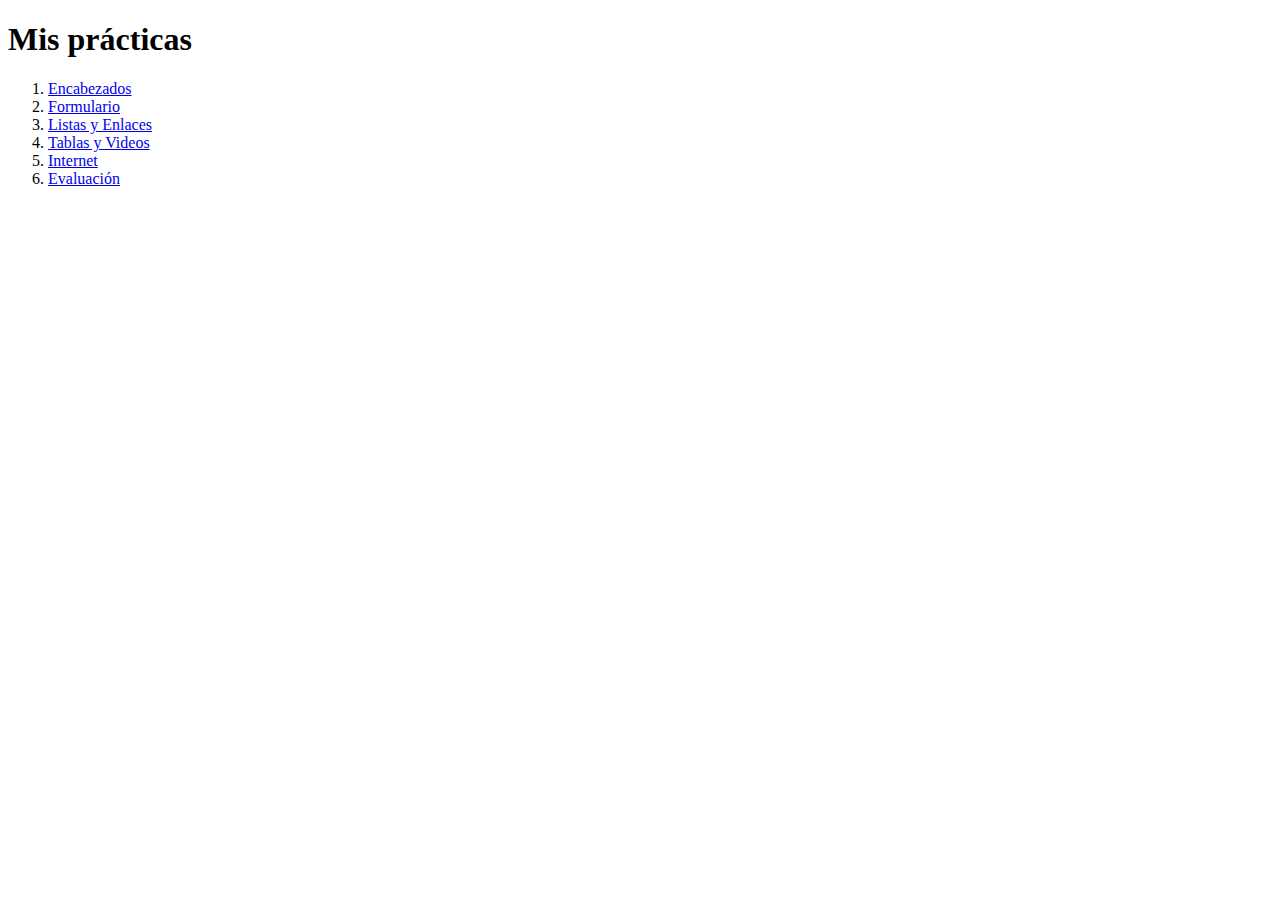
<file: index.html>
<!DOCTYPE html>
<html lang="en">
<head>
    <meta charset="UTF-8">
    <meta name="viewport" content="width=device-width, initial-scale=1.0">
    <title>Mis prácticas</title>
</head>
<h1>Mis prácticas</h1>
<body>
    <ol>
<li> <a href="u1\unidad1.html\encabezados.html">Encabezados</a>
<li> <a href="u1\unidad1.html\formulario.html">Formulario</li>
<li> <a href="u1\unidad1.html\listas y enlaces.html">Listas y Enlaces</li>
<li> <a href="u1\unidad1.html\tablasyvideos.html">Tablas y Videos</li>
<li> <a href="u1\unidad1.html\internet.html">Internet</li>
<li> <a href="u1\unidad1.html\evaluacion.html">Evaluación</li>

    </ol>
</body>
</html>
</file>
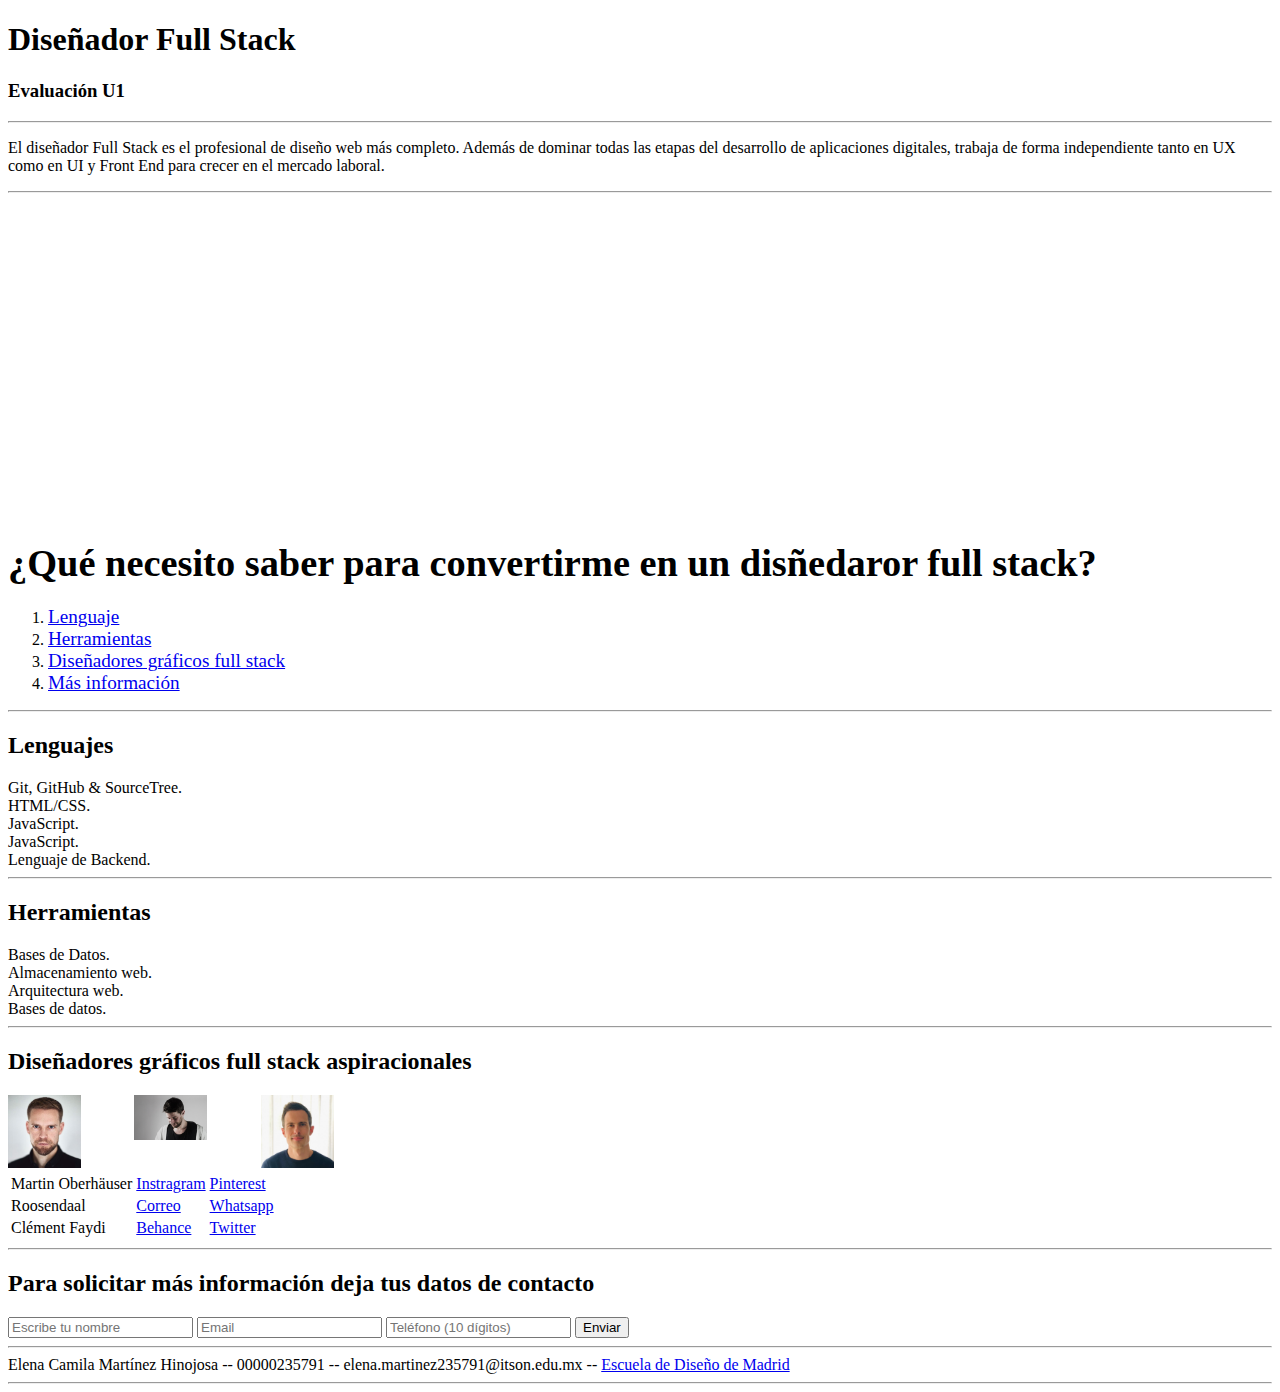
<file: u1/unidad1.html/evaluacionu1.html>
<!DOCTYPE html>
<html lang="en">
<head>
    <meta charset="UTF-8">
    <meta http-equiv="X-UA-Compatible" content="IE=edge">
    <meta name="viewport" content="width=device-width, initial-scale=1.0">
    <title>Diseñador full stack</title>
</head>
<body>
    <header>
        <h1>Diseñador Full Stack</h1>
        <h3>Evaluación U1</h3>
        <hr>
    </header>
<section class="cuerpo">
<p>
    El diseñador Full Stack es el profesional de diseño web más completo. Además de dominar todas las etapas del desarrollo de aplicaciones digitales, trabaja de forma independiente tanto en UX como en UI y Front End para crecer en el mercado laboral.
</p>
<hr>
<section class="videos">
    <div>
       <iframe width="560" height="315" src="https://www.youtube.com/embed/xhmyHZUNQNU?si=Z1fdbBL13PPfzfyT" title="YouTube video player" frameborder="0" allow="accelerometer; autoplay; clipboard-write; encrypted-media; gyroscope; picture-in-picture; web-share" allowfullscreen></iframe>
    </div>


<div>
    <b>
       <h1> 
        <big>
        ¿Qué necesito saber para convertirme en un disñedaror full stack?
       </big>
       </h1>
    </b>
    <main>
    <ol>
        <li><a href="#lenguaje"> <big>Lenguaje</big></a></li>
        <li><a href="#herramientas"> <big>Herramientas</big> </a></li>
        <li><a href="#diseñadores"> <big>Diseñadores gráficos full stack</big></a></li>
        <li><a href="#info"> <big>Más información</big></a></li>
    </ol>
    </main>
    <hr>
</div>
<div class="respuestas">
        <a name="lenguaje"></a> <h2>Lenguajes</h2>
            <li>Git, GitHub & SourceTree.</li>
            <li>HTML/CSS.</li>
            <li>JavaScript.</li>
            <li>JavaScript.</li>
            <li>Lenguaje de Backend.</li>
            <hr>
        <a name="herramientas"></a> <h2>Herramientas</h2>
            <li>Bases de Datos.</li>
            <li>Almacenamiento web.</li>
            <li>Arquitectura web.</li>
            <li>Bases de datos.</li>
        </ol>
      <hr>
        <a name="diseñadores"></a> <h2>Diseñadores gráficos full stack aspiracionales</h2>
           </ol>
           <head>
            <meta charset="UTF-8">
            <meta name="viewport" content="width=device-width, initial-scale=1.0">
            <title>Cuadrícula de imágenes</title>

            <style>
                * {
                    box-sizing: border-box;
                }
        
                .columna {
                    float: left;
                    width: 10%;
                    padding-right: 5px;
                }
        
                .fila::after {
                    content: "";
                    clear: both;
                    display: table;
                }
        
                img {
                
                    width: 60%;
                }
            </style>
            <div class="fila">
                <div class="columna">
                    <img src="img\martin.jpeg">
                </div>
                <div class="columna">
                    <img src="img\roosel.png">
                </div>
                <div class="columna">
                    <img src="img\clement.jpeg">
                </div>

</div>
<table>
    <tr>
        <td>Martin Oberhäuser</td>
        <td><a href="https://www.instagram.com/oldskulldesign/">Instragram</a></td>
        <td><a href="https://www.pinterest.com.mx/oldskullnet/">Pinterest</a></td>
      </tr>
      <tr>
        <td>Roosendaal</td>
        <td><a href="info@senorcreativo.com">Correo</a></td>
        <td><a href="tel:644615428">Whatsapp</a></td>
      </tr>
      <tr>
        <td>Clément Faydi</td>
        <td><a href="https://www.behance.net/cfaydi">Behance</a></td>
        <td><a href="https://twitter.com/cfaydi">Twitter</a></td>
      </tr>
  </table>
  <hr>
  <a name="info"></a>
  <h2>Para solicitar más información deja tus datos de contacto</h2>
  <div class="item">
    <form action="enviar.php" method="post"> 
        <input type="text" placeholder="Escribe tu nombre" required>
        <input type="email" placeholder="Email">
        <input type="tel" placeholder="Teléfono (10 dígitos)">
        <input type="submit" value="Enviar">
<hr>
        <footer>
            Elena Camila Martínez Hinojosa --
            00000235791 --
            elena.martinez235791@itson.edu.mx --
            <a href="https://esdima.com/los-mejores-disenadores-web-del-mundo/">Escuela de Diseño de Madrid</a>

        </footer>
<hr>





</section>
</body>
</html>
</file>
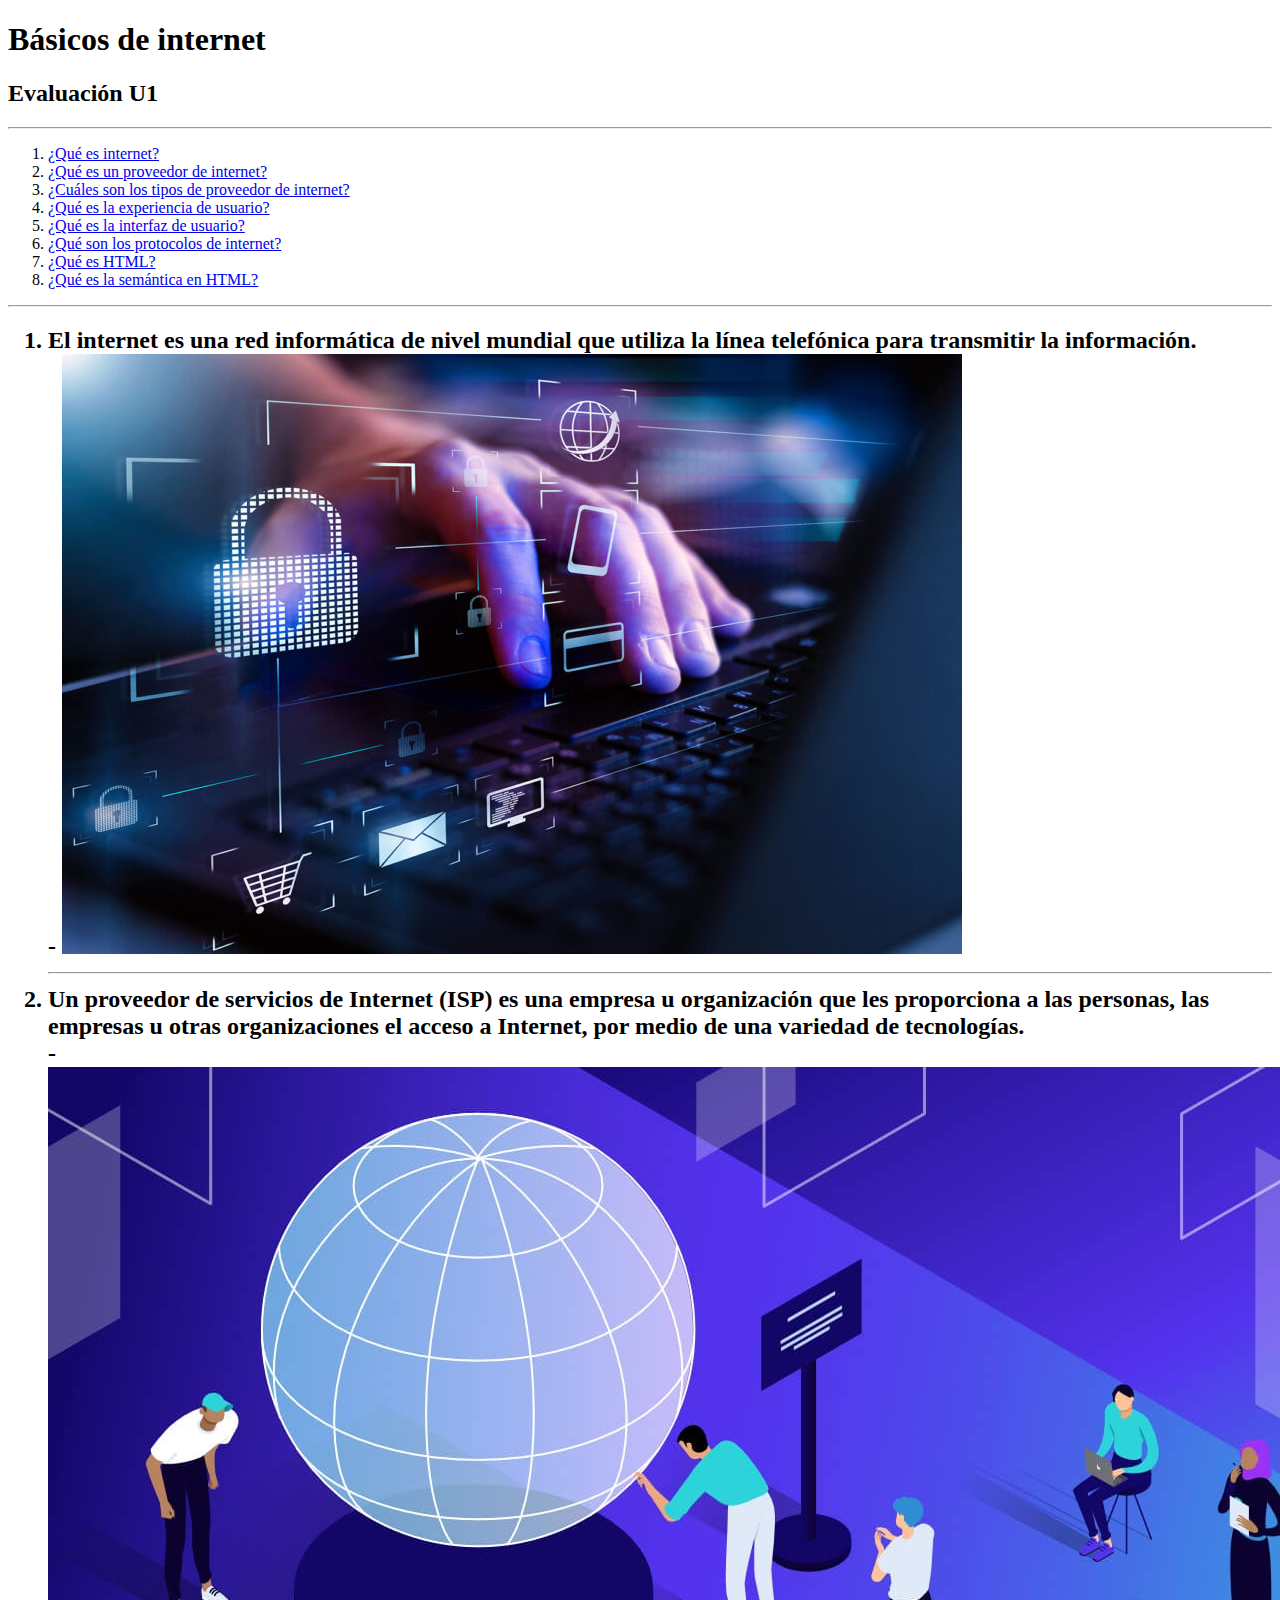
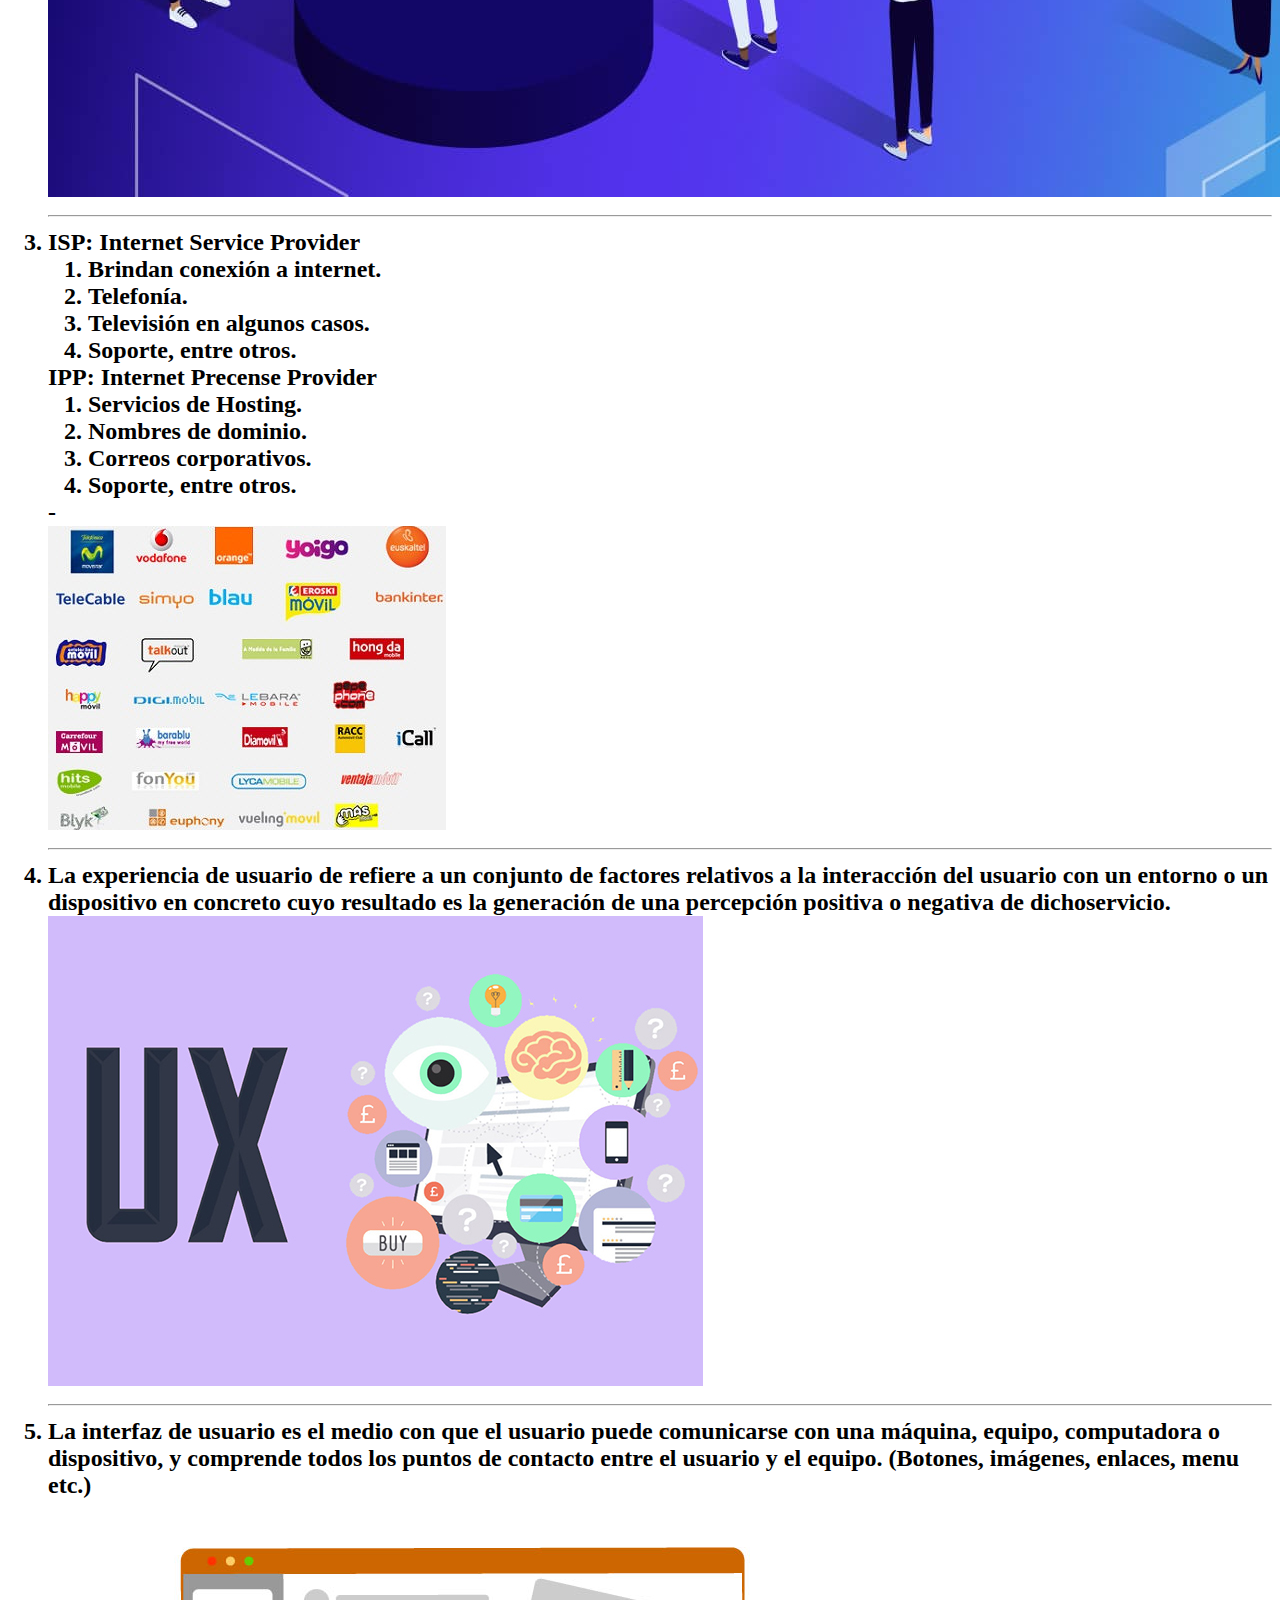
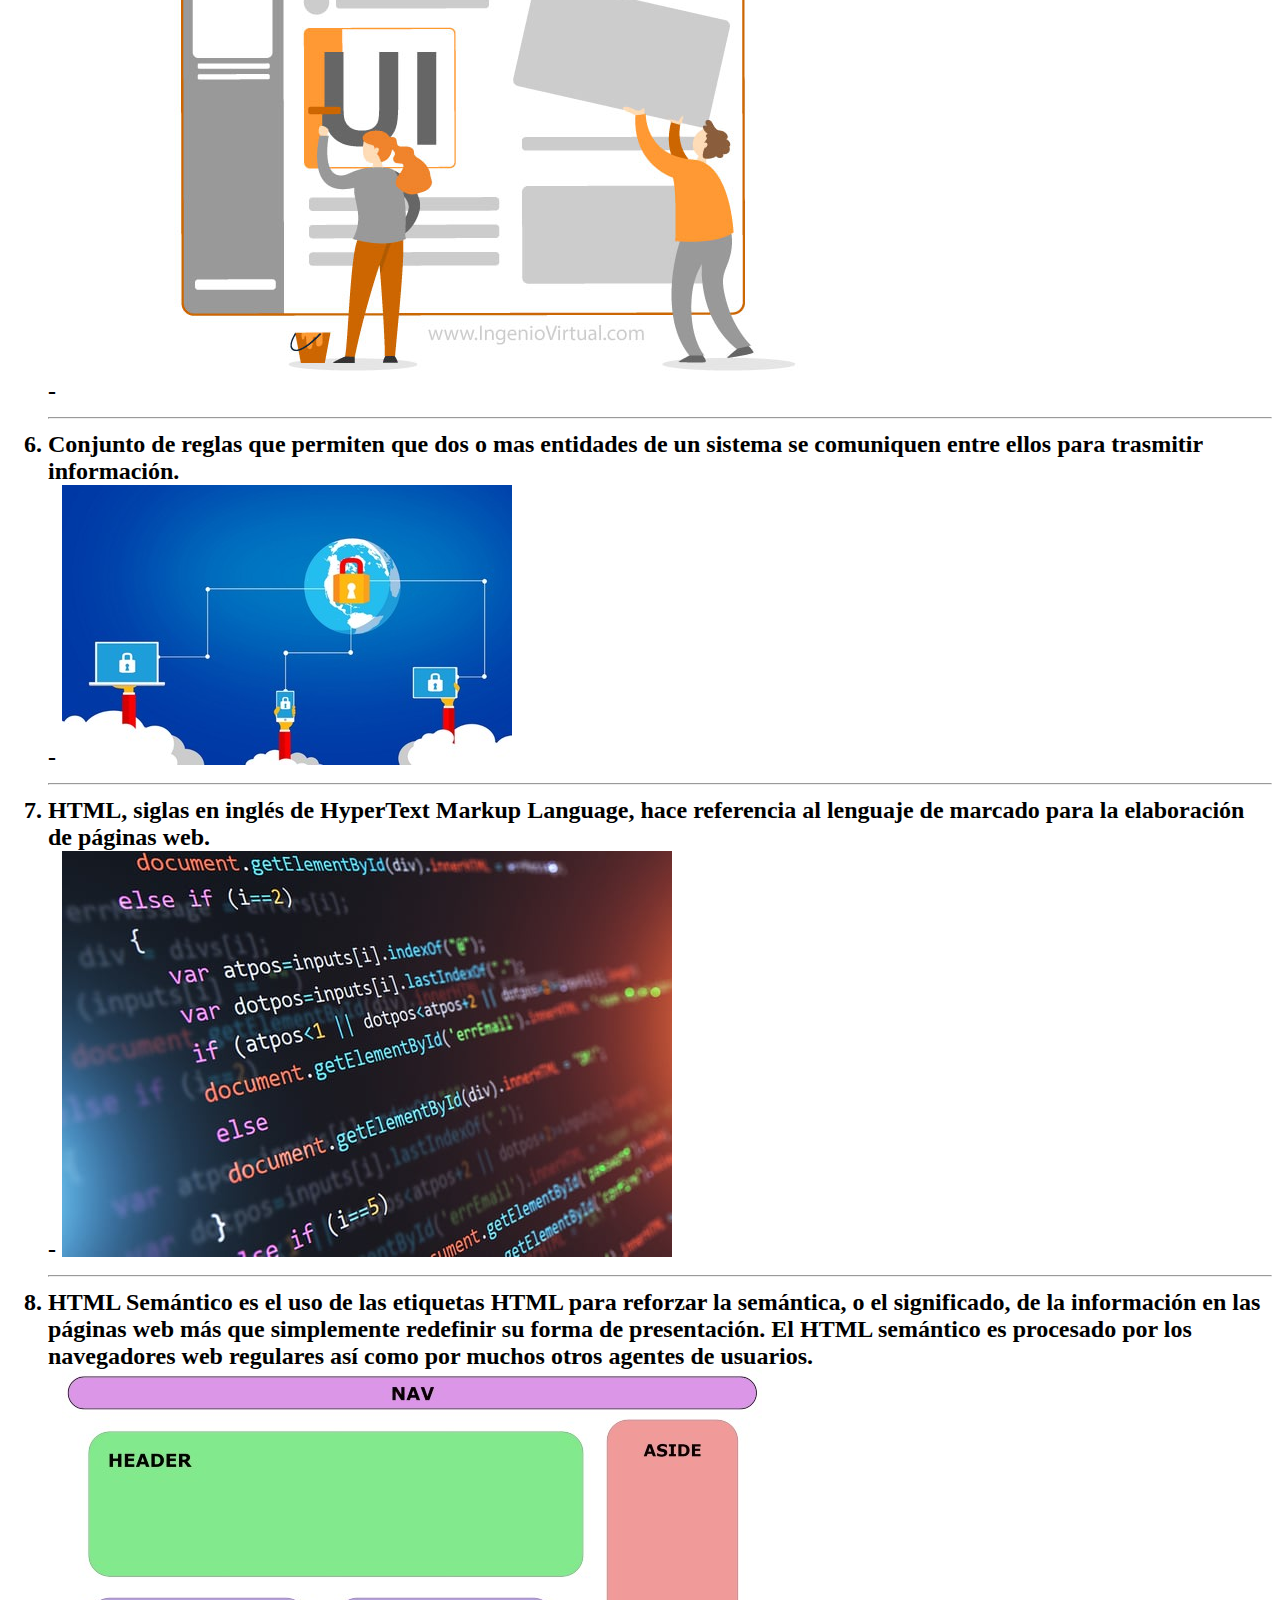
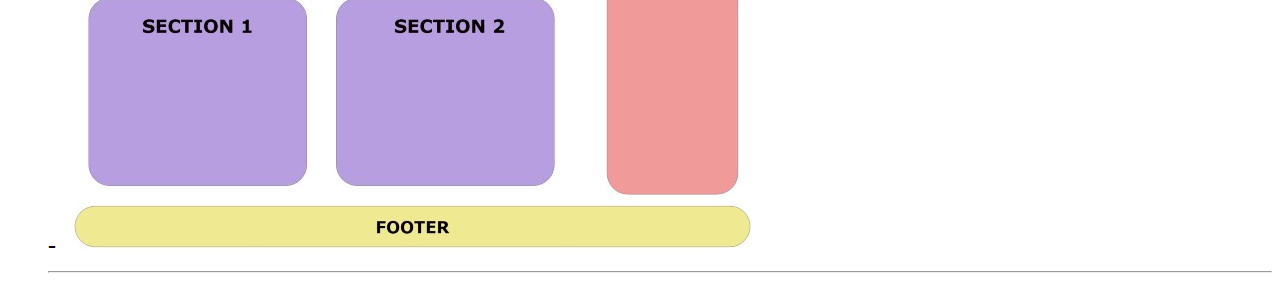
<file: u1/unidad1.html/internet.html>
<!DOCTYPE html>
<html lang="en">
<head>
    <meta charset="UTF-8">
    <meta http-equiv="X-UA-Compatible" content="IE=edge">
    <meta name="viewport" content="width=device-width, initial-scale=1.0">
    <title>Basicos de Internet</title>
</head>
<body>
    <header>
        <h1>Básicos de internet</h1>
        <H2>Evaluación U1</H2>
        <hr>
    </header>
    
</body>
</html>
<ol>
<li><a href="#respuesta1">¿Qué es internet?</a></li>
<li><a href="#respuesta2">¿Qué es un proveedor de internet?</a></li>
<li><a href="#respuesta3">¿Cuáles son los tipos de proveedor de internet?</a></li>
<li><a href="#respuesta4">¿Qué es la experiencia de usuario?</a></li>
<li><a href="#respuesta5">¿Qué es la interfaz de usuario?</a></li>
<li><a href="#respuesta6">¿Qué son los protocolos de internet?</a></li>
<li><a href="#respuesta7">¿Qué es HTML?</a></li>
<li><a href="#respuesta8">¿Qué es la semántica en HTML?</a></li>
</ol>
<hr>
<ol>
    <H2><li><a name="respuesta1"></a>El internet es una red informática de nivel mundial que utiliza la línea telefónica para transmitir la información.</li>
        -
        <img src="img/internet.jpeg"/>
<hr>
<li><a name="respuesta2"></a>Un proveedor de servicios de Internet (ISP) es una empresa u organización que les proporciona a las personas, las empresas u otras organizaciones el acceso a Internet, por medio de una variedad de tecnologías.</li>
-
<img src="img/22.jpeg"/>
<hr>
<li><a name="respuesta3"></a>
    ISP: Internet Service Provider
    <ol>
       <li>Brindan conexión a internet.</li> 
        <li>Telefonía.</li> 
        <li>Televisión en algunos casos.</li> 
        <li>Soporte, entre otros.</li> 
    </ol>
    IPP: Internet Precense Provider
    <ol>
        <li>Servicios de Hosting.</li> 
        <li>Nombres de dominio.</li> 
        <li>Correos corporativos.</li> 
        <li>Soporte, entre otros.</li> 
    </ol>
    -
    </li>
    <img src="img/2.jpeg"/>
    <hr>
<li><a name="respuesta4"></a>La experiencia de usuario de refiere a un conjunto de factores relativos a la interacción del usuario con un entorno o un dispositivo en concreto cuyo resultado es la generación de una percepción positiva o negativa de dichoservicio.</li>

    <img src="img/4.jpeg"/>
    <hr>
<li><a name="respuesta5"></a>La interfaz de usuario es el medio con que el usuario puede comunicarse con una máquina, equipo, computadora o dispositivo, y comprende todos los puntos de contacto entre el usuario y el equipo. (Botones, imágenes, enlaces, menu etc.)</li>
    -
    <img src="img/5.jpeg"/>
    <hr>
<li><a name="respuesta6"></a>Conjunto de reglas que permiten que dos o mas entidades de un sistema se comuniquen entre ellos para trasmitir información.</li>
    -
    <img src="img/6.jpeg"/>
    <hr>
<li><a name="respuesta7"></a>HTML, siglas en inglés de HyperText Markup Language, hace referencia al lenguaje de marcado para la elaboración de páginas web.</li>
-
<img src="img/7.jpeg"/>
<hr>
<li><a name="respuesta8"></a>HTML Semántico es el uso de las etiquetas HTML para reforzar la semántica, o el significado, de la información en las páginas web más que simplemente redefinir su forma de presentación. El HTML semántico es procesado por los navegadores web regulares así como por muchos otros agentes de usuarios.</li>
    -
<img src="img/8.png"/>
<hr>
</H2>
</ol>
</file>
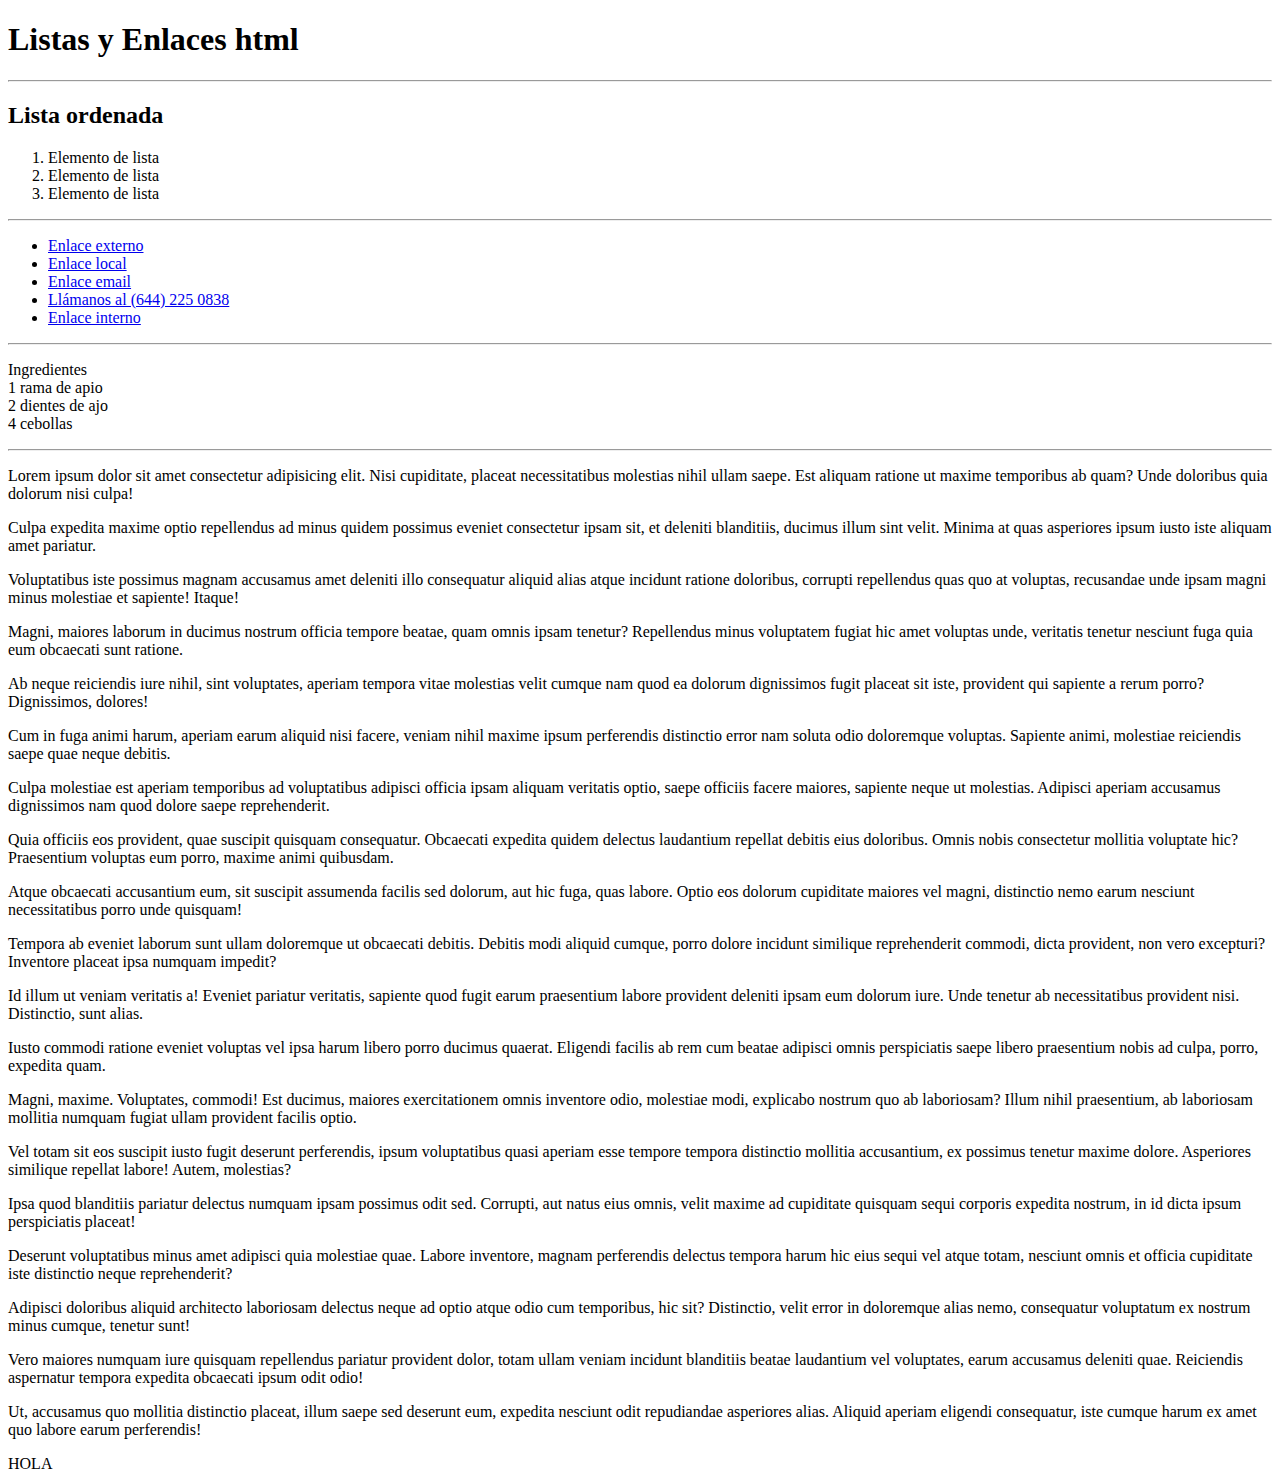
<file: u1/unidad1.html/listas y enlaces.html>
<!DOCTYPE html>
<html lang="en">
<head>
    <meta charset="UTF-8">
    <meta name="viewport" content="width=device-width, initial-scale=1.0">
    <title>Listas y Enlaces HTML</title>
</head>
<body>
    <h1>Listas y Enlaces html</h1>
    <hr>
    <h2>Lista ordenada</h2>
<ol>
    <li>Elemento de lista</li>
    <li>Elemento de lista</li>
    <li>Elemento de lista</li>
</ol>
<hr>
<ul>
    <li><a href="https://google.com.mx">Enlace externo</a></li>
    <li><a href="../encabezados.html/">Enlace local</a></li>
    <li><a href="mailito:nombre@dominio.com">Enlace email</a></li>
    <li><a href="tel:6442250838">Llámanos al (644) 225 0838</a></li>
    <li><a href="#interno">Enlace interno</a></li>
</ul>
<hr>
<dl>
<dt>Ingredientes</dt>
<dt>1 rama de apio</dt>
<dt>2 dientes de ajo</dt>
<dt>4 cebollas</dt>
</dl>
<hr>
<section class="contenido">
<p>Lorem ipsum dolor sit amet consectetur adipisicing elit. Nisi cupiditate, placeat necessitatibus molestias nihil ullam saepe. Est aliquam ratione ut maxime temporibus ab quam? Unde doloribus quia dolorum nisi culpa!</p>
<p>Culpa expedita maxime optio repellendus ad minus quidem possimus eveniet consectetur ipsam sit, et deleniti blanditiis, ducimus illum sint velit. Minima at quas asperiores ipsum iusto iste aliquam amet pariatur.</p>
<p>Voluptatibus iste possimus magnam accusamus amet deleniti illo consequatur aliquid alias atque incidunt ratione doloribus, corrupti repellendus quas quo at voluptas, recusandae unde ipsam magni minus molestiae et sapiente! Itaque!</p>
<p>Magni, maiores laborum in ducimus nostrum officia tempore beatae, quam omnis ipsam tenetur? Repellendus minus voluptatem fugiat hic amet voluptas unde, veritatis tenetur nesciunt fuga quia eum obcaecati sunt ratione.</p>

<p>Ab neque reiciendis iure nihil, sint voluptates, aperiam tempora vitae molestias velit cumque nam quod ea dolorum dignissimos fugit placeat sit iste, provident qui sapiente a rerum porro? Dignissimos, dolores!</p>
<p>Cum in fuga animi harum, aperiam earum aliquid nisi facere, veniam nihil maxime ipsum perferendis distinctio error nam soluta odio doloremque voluptas. Sapiente animi, molestiae reiciendis saepe quae neque debitis.</p>
<p>Culpa molestiae est aperiam temporibus ad voluptatibus adipisci officia ipsam aliquam veritatis optio, saepe officiis facere maiores, sapiente neque ut molestias. Adipisci aperiam accusamus dignissimos nam quod dolore saepe reprehenderit.</p>
<p>Quia officiis eos provident, quae suscipit quisquam consequatur. Obcaecati expedita quidem delectus laudantium repellat debitis eius doloribus. Omnis nobis consectetur mollitia voluptate hic? Praesentium voluptas eum porro, maxime animi quibusdam.</p>
<p>Atque obcaecati accusantium eum, sit suscipit assumenda facilis sed dolorum, aut hic fuga, quas labore. Optio eos dolorum cupiditate maiores vel magni, distinctio nemo earum nesciunt necessitatibus porro unde quisquam!</p>
<p>Tempora ab eveniet laborum sunt ullam doloremque ut obcaecati debitis. Debitis modi aliquid cumque, porro dolore incidunt similique reprehenderit commodi, dicta provident, non vero excepturi? Inventore placeat ipsa numquam impedit?</p>
<p>Id illum ut veniam veritatis a! Eveniet pariatur veritatis, sapiente quod fugit earum praesentium labore provident deleniti ipsam eum dolorum iure. Unde tenetur ab necessitatibus provident nisi. Distinctio, sunt alias.</p>
<p>Iusto commodi ratione eveniet voluptas vel ipsa harum libero porro ducimus quaerat. Eligendi facilis ab rem cum beatae adipisci omnis perspiciatis saepe libero praesentium nobis ad culpa, porro, expedita quam.</p>
<p>Magni, maxime. Voluptates, commodi! Est ducimus, maiores exercitationem omnis inventore odio, molestiae modi, explicabo nostrum quo ab laboriosam? Illum nihil praesentium, ab laboriosam mollitia numquam fugiat ullam provident facilis optio.</p>
<p>Vel totam sit eos suscipit iusto fugit deserunt perferendis, ipsum voluptatibus quasi aperiam esse tempore tempora distinctio mollitia accusantium, ex possimus tenetur maxime dolore. Asperiores similique repellat labore! Autem, molestias?</p>
<p>Ipsa quod blanditiis pariatur delectus numquam ipsam possimus odit sed. Corrupti, aut natus eius omnis, velit maxime ad cupiditate quisquam sequi corporis expedita nostrum, in id dicta ipsum perspiciatis placeat!</p>
<p>Deserunt voluptatibus minus amet adipisci quia molestiae quae. Labore inventore, magnam perferendis delectus tempora harum hic eius sequi vel atque totam, nesciunt omnis et officia cupiditate iste distinctio neque reprehenderit?</p>
<p>Adipisci doloribus aliquid architecto laboriosam delectus neque ad optio atque odio cum temporibus, hic sit? Distinctio, velit error in doloremque alias nemo, consequatur voluptatum ex nostrum minus cumque, tenetur sunt!</p>
<p>Vero maiores numquam iure quisquam repellendus pariatur provident dolor, totam ullam veniam incidunt blanditiis beatae laudantium vel voluptates, earum accusamus deleniti quae. Reiciendis aspernatur tempora expedita obcaecati ipsum odit odio!</p>
<p>Ut, accusamus quo mollitia distinctio placeat, illum saepe sed deserunt eum, expedita nesciunt odit repudiandae asperiores alias. Aliquid aperiam eligendi consequatur, iste cumque harum ex amet quo labore earum perferendis!</p>
<a name="interno">HOLA</a>
</section>
</file>
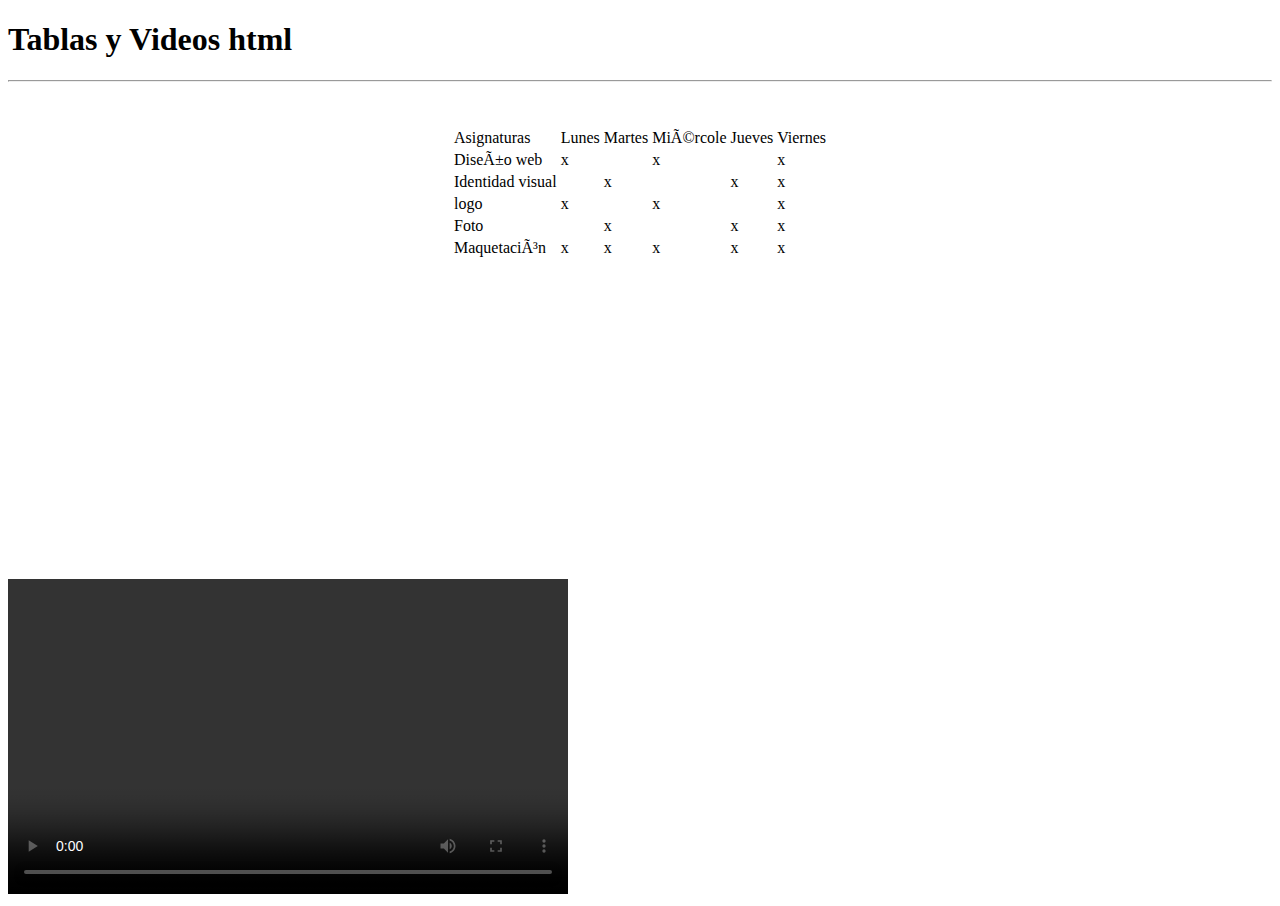
<file: u1/unidad1.html/tablasyvideos.html>
<!DOCTYPE html>
<html lang="en"

<meta charset="UTF:8">

<title> Tablas y Videos html</title>
</head>
<body>
    <section>
        <h1>Tablas y Videos html</h1>

   <hr>
     <center>
         <br><br>
         <table>
<tr>
<td>Asignaturas</td>
<td>Lunes</td>
<td>Martes</td>
<td>Miércole</td>
<td>Jueves</td>
<td>Viernes</td>
</tr>
<tr>
<td>Diseño web</td>
<td>x</td>
<td></td>
<td>x</td>
<td></td>
<td>x</td>
</tr>
<tr>
<td>Identidad visual</td>
<td></td>
<td>x</td>
<td></td>
<td>x</td>
<td>x</td>
</tr>
<tr>
<td>logo</td>
<td>x</td>
<td></td>
<td>x</td>
<td></td>
<td>x</td>
</tr>
<tr>
<td>Foto</td>
<td></td>
<td>x</td>
<td></td>
<td>x</td>
<td>x</td>
</tr>
<tr>
<td>Maquetación</td>
<td>x</td>
<td>x</td>
<td>x</td>
<td>x</td>
<td>x</td>
</tr>
         </table>
        </center>
    </section>
    <main>
</tr>

     <section class="videos">
     <div>
        <iframe width="560" height="315" src="https://www.youtube.com/embed/XXYlFuWEuKI?si=rOvCFEK-_uBZwyi6" title="YouTube video player" frameborder="0" allow="accelerometer; autoplay; clipboard-write; encrypted-media; gyroscope; picture-in-picture; web-share" allowfullscreen></iframe>
     </div>
     <div>
<video controls width="560" height="315"

     </div>
    </section>

</main>

</body>
</file>
